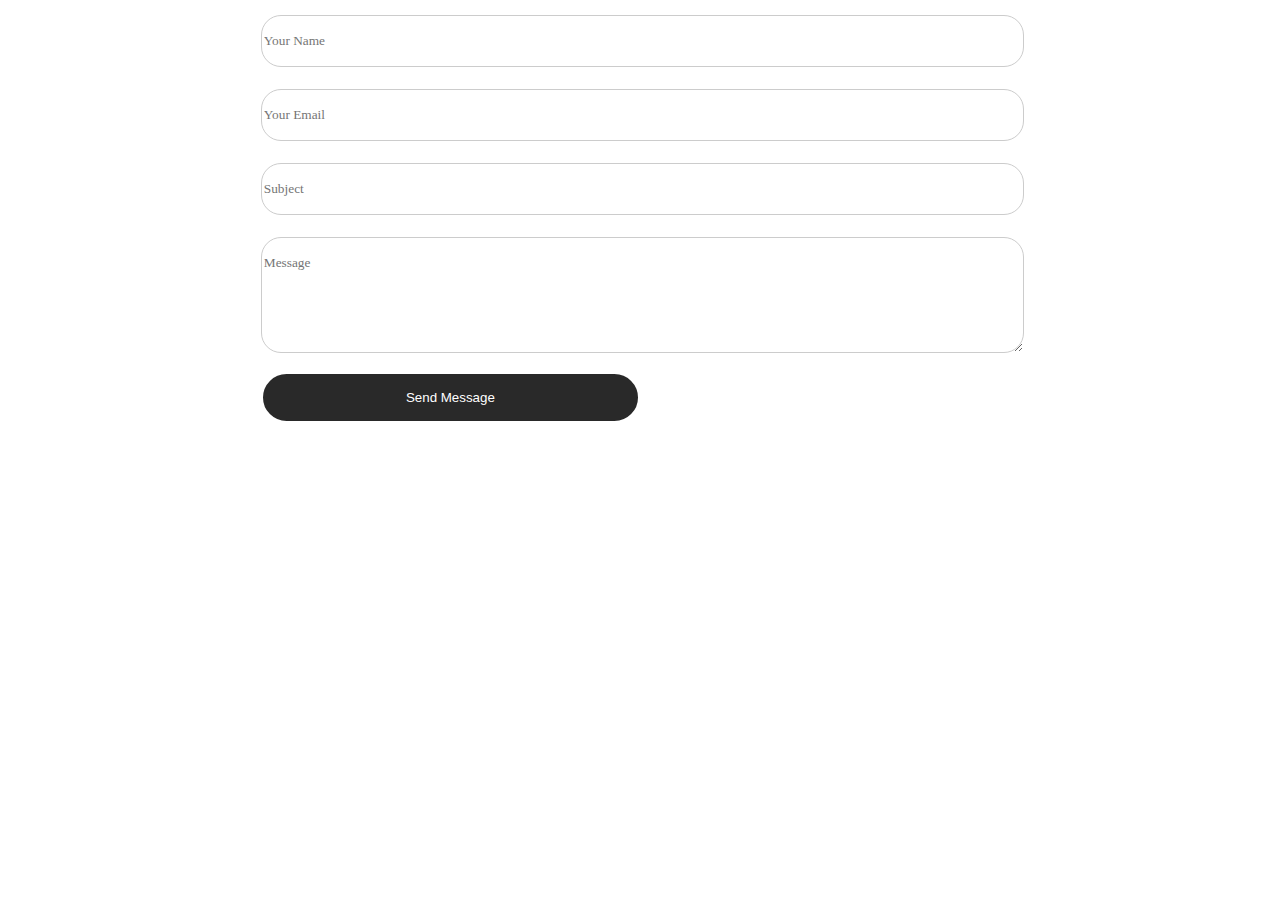
<file: jijin contact.html>
<!DOCTYPE html>
<html lang="en">
<head>
    <meta charset="UTF-8">
    <meta name="viewport" content="width=device-width, initial-scale=1.0">
    <link rel="stylesheet" href="css/style.css">
    <!-- <link rel="stylesheet" href="css/Jijin.css"> -->
    
    <script src="https://ajax.googleapis.com/ajax/libs/jquery/3.5.1/jquery.min.js"></script>
    <title>Document</title>
</head>

<body>
  
      
     
    <div class="box" >
            <form id="submit-form" action=""      >
              <input type="text" name="name"  id="name" placeholder="Your Name" >
          <p class="error" id="nameError"></p>
     
          <input type="email"  name="email" id="email" placeholder="Your Email" >
          <p class="error" id="emailError"></p>
      
          <input type="text" name="subject" id="subject" placeholder="Subject" >
          <p class="error" id="subjectError"></p>
    
          <textarea  name="message" id="message" rows="5" placeholder="Message" ></textarea>
          <p class="error" id="messageError"></p>

        <button onclick="sumbitData(event)"  class="button">Send Message</button>
        <!-- <button type="submit" class="button button-a button-big button-rouded">Send Message</button> -->
            </form>
          </div>
         



<!-- 
          <input type="text" id="fname" name="name" placeholder="NAME">
              
          <input type="email" id="lname" name="email" placeholder="EMAIL">
         
          <textarea id="subject" name="message" placeholder="MESSAGE" style="height:170px"></textarea>
          <input type="submit" value="Submit"> -->















        
      <script>





console.log("Jijin");



function sumbitData(event) {

    event.preventDefault()
    let error = true
    let name = document.getElementById("name")
    let email= document.getElementById("email")
    let subject=document.getElementById("subject")
    
    let nameError = document.getElementById("nameError")
    let emailError = document.getElementById("emailError")
    let subjectError = document.getElementById("subjectError")
    console.log(name.value);
    if (name.value === ''|| name.value.length<3 || name.value.length>10) {
        error = false;
        nameError.innerHTML = "Please enter your name"
    }else {  
        nameError.innerHTML = ""
    }
    if (email.value === '' || email.value.indexOf('@')<=0 || (email.value.charAt(email.value.length-4)!='.')&&(email.value.charAt(email.value.length-3)!='.') ){
        error = false;
        emailError.innerHTML = "Please enter your email"
    }else {  
        emailError.innerHTML = ""
    }


//     // var x=document.myform.email.value;  
// var atposition=email.value.indexOf("@");  
// var dotposition=email.value.lastIndexOf(".");  
// if (atposition<1 || dotposition<atposition+2 || dotposition+2>=x.length){  
//   // alert("Please enter a valid e-mail address \n atpostion:"+atposition+"\n dotposition:"+dotposition);  
//   nameError.innerHTML = "Please enter your name"
//   return false;  
//   }  







    if (subject.value === '') {
        error = false;
        subjectError.innerHTML = "Please enter the subject"
    }else {
        subjectError.innerHTML = ""
     }
     if (message.value === '') {
        error = false;
        messageError.innerHTML = "Please enter the message"
    }else {
        messageError.innerHTML = ""
     }

    if (error===true) {
        called()
    }
}






        function called() {
          console.log("Form Submitted")
        // $("#submit-form").submit((e)=>{
        //     e.preventDefault()
            $.ajax({
              url:'https://script.google.com/macros/s/AKfycbyJzdT8BeY1gbGJ6sswRDiL4tigYTocsrFS13DSvwCI0AemNLyQlhXv7sHEb03h3xx8jA/exec',
		
                data:$("#submit-form").serialize(),
                method:"post",
                success:function (response){
                    alert("Form submitted successfully")
                    window.location.reload()
                    //window.location.href="https://google.com"
                },
                error:function (err){
                    alert("Something Error")
    
                }
            })
        // })
          }

























        
    </script>
</body>
</html>
</file>
<file: css/style.css>
form
{
  margin: auto;
  width: 60%;
  
  
}
textarea
{
  margin-top: 7px;
  margin-bottom: 15px;
  font-family:'Times New Roman', Times, serif;
  width: 100%;
  resize: vertical;
  border-radius: 20px;
  padding-top: 17px;
  padding-bottom: 17px;
  border: 1px solid #ccc;
  padding-right: 1px;
}
input[type=text], select

{
  margin-top: 7px;
  margin-bottom: 15px;
  font-family:'Times New Roman', Times, serif;
  width: 100%;
  resize: vertical;
  border-radius: 20px;
  padding-top: 17px;
  padding-bottom: 17px;
  border: 1px solid #ccc;
  padding-right: 1px;
}
input[type=email]
{
  font-family:'Times New Roman', Times, serif;
  margin: auto;
  margin-top: 7px;
  margin-bottom: 15px;
  padding-right: 1px;
  width: 100%;
  resize: vertical;
  border-radius: 20px;
  padding-top: 17px;
  padding-bottom: 17px;
  border: 1px solid #ccc;
}
/* input[type=submit] */
.button
{
  background-color: #292929;
  color: white;
  padding: 16px 30px;
 
  border: none;
  cursor: pointer;
  border-radius: 30px;
  border: 2px solid white;
  width: 50%;
}
.error
{
  
    color: red;
    padding: 0;
    margin: 0;
}
</file>
<file: css/Jijin.css>
/*
font-family: 'Darker Grotesque', sans-serif;
font-family: 'Playfair Display', serif;
font-family: 'Teko', sans-serif;
*/
body{
  /* background-color:rgb(0, 0, 0); */
  height: 99vh !important;
}


.container-fluid {
  
  background-color:rgb(0, 0, 0);
  margin-right: 100px;
/* height: 635vh  ; */
 
  
}

/* @media (min-width: 768px) and (max-width: 2560px) {
  .container-fluid {
  
  
  height: 435vh ;
   
    
  }
  } */

/* home page*/
.cover
{
  
  width: 100%;
}

  


.jijinimg
{
  width: 100%;
  
}
.head1
{
  
  color: white;
  font-size: 30px;
  text-align: right;
 padding-right: 10px;
 margin-top: 60px;
 font-family: 'Playfair Display', serif;
}
.head
{
  font-family: 'Playfair Display', serif;
  color: white;
  font-size: 90px;
 text-align: right;
 margin-top:-15px ;
 padding-right: 10px;
 
}
.full
{
  font-family: 'Playfair Display', serif;
  color: white;
  font-size: 20px;
   text-align: right;
 margin-top:-10px ;
 padding-right: 10px;
 
}

.para
{
  color: white;
  text-align: right;
  font-size: 15px;
  padding-right: 10px;
  padding-top: 15px;
  
  font-family: 'Teko', sans-serif;
  
}
.cv
{
  border: 1px solid white;
  background-color: transparent;
  color: white;
  float: right;
  margin-top: 10px;
  margin-right:10px ;
  
}
.png
{

  width: 50%;
  text-align: center;  
}





/*social media link*/

.yt
{
  
  width: 35px;
}
.ins
{
  width: 25px;
}
.tw
{
  width: 24px;
}
.in 
{
  width: 24px;
}
.Git 
{
  width: 24px;
}
.social
{
  float: right;
}




/*about page*/

#about
{
  
  text-align: center;
  color: white;
  margin-top: 50px;
  font-family: 'Playfair Display', serif;
}

.jijin2
{
  border-radius:90% 50% 50% 90%/80% 60% 80% 60%  ;
width: 60%;
margin-top: 5%;
margin-left:18% ;
margin-bottom: 30px;

}

.aboutpara
{
 
  text-align: left;
  color: white;
  
  

  font-family: 'Teko', sans-serif;
  
}
.aboutdata
{
  color: white;
  font-size: 15px;
}
.hai
{
  margin-right: 40px;
  margin-left: 40px;
  margin-top: 130px;
  border-radius:  20px; 
  padding: 5%;
    background-color: #292929;
}
.html {width: 90%; background-color: #ffffff;}
.css {width: 80%; background-color: #ffffff;}
.js {width: 65%; background-color: #ffffff;}
.php {width: 60%; background-color: #ffffff;}
.skills1 {
  text-align: right;
  padding-top: 1px;
  padding-bottom: 0px;
  color: rgb(10, 7, 7);
}
.mmm
{
  
    width: 90%;
    margin-left: auto;
    margin-right: auto;
    
  
}
.pa
{
  color: white;
  margin-left: 5%;
  margin-right: auto;
}
.skilll
{
  text-align: center;
  color: white;
  margin-top: 50px;
  font-family: 'Playfair Display', serif;
}
.skills123
{
 width: 30%;
 
}
/* @media (max-width: 2560px) and (max-width:768 ) { 
  .skills123
{
margin-top:-35%;
width: 20%;

}
.jijin2
{
  margin-bottom: 40%;
}
 } */



/*service page*/

#service
{
  text-align: center;
  color: white;
  margin-top: 50px;
  font-family: 'Playfair Display', serif;
  
}


.serpng
{
  width: 60px;
  margin-bottom: 20px;
}
.pnghead
{
  margin-bottom: 20px;

  font-size: 25px;
  text-align: center;
  color: white;
  padding-top: 5px;
}
.servicepara
{
  
  color: white;
  text-align: center;
  font-family: 'Teko', sans-serif;

}
.servicebox
{
  background-color: #292929;
  border-radius: 20px;
  margin: 10px;
  padding: 10px;
  
}









#education
{
  text-align: center;
  color: white;
  margin-top: 50px;
  font-family: 'Playfair Display', serif;
  
}
.edudiv
{
  background-color: #292929;
  margin: auto;
  
  padding-top: 20px;
  padding-bottom: 20px;
  border-radius: 20px;
  width: 80%;
  
}
.edubox
{
  border-left: 6px solid white;
  margin-left: 20%;
  width: 60%;
  
  margin-top:20px ;

  
}
.edudate
{
  padding-left: 9px;
  color: white;
  font-size: 13px;
}
.highschool
{
  font-size: 30px;
  color: white;
  padding-left: 9px;
  padding-top:6px ;
  font-family: 'Teko', sans-serif;
  
}
.highpara
{
  font-size: 15px;
  padding-left: 9px;
  color: white;
  padding-top:6px ;
  font-family: 'Teko', sans-serif;
}


#works
{
  text-align: center;
  color: white;
  margin-top: 50px;
  font-family: 'Playfair Display', serif;
}
.appleilogo
{
  width: 25%;
  margin-left: 50%;
  border-radius: 30px;
}
.mclogo
{
  width: 25%;
  border-radius: 30px;
  margin-left: 37%;
  
}
.atherlogo
{
  width: 25%;
  margin-left: 26%;
  border-radius: 30px;
}













#contac
{
  text-align: center;
  color: white;
  margin-top: 50px;
  font-family: 'Playfair Display', serif;
  
 
}
.conpara
{
  color: white;
  font-family: 'Teko', sans-serif;
 width: 50%;
  text-align: center;
  margin: auto;
}
.talk
{
  color: white;
  font-family: 'Teko', sans-serif;
  font-size: 20px;
  text-align: right;
}

.sociallin
{
  text-align: right;
}

.conbox
{
  background-color: #292929;
  border-radius: 35px;
  padding: 20px;
  width: 40%;
  
}







.conhtml
{
width: 100%;
  

  
}
.map
{
  border-radius: 50px;

}



.foot
{
  color: white;
  text-align: center;
  margin-top: 3%;
  
  padding-top: 10px;
  padding-bottom: 10px;
  height: 5vh !important;
 
}
</file>
